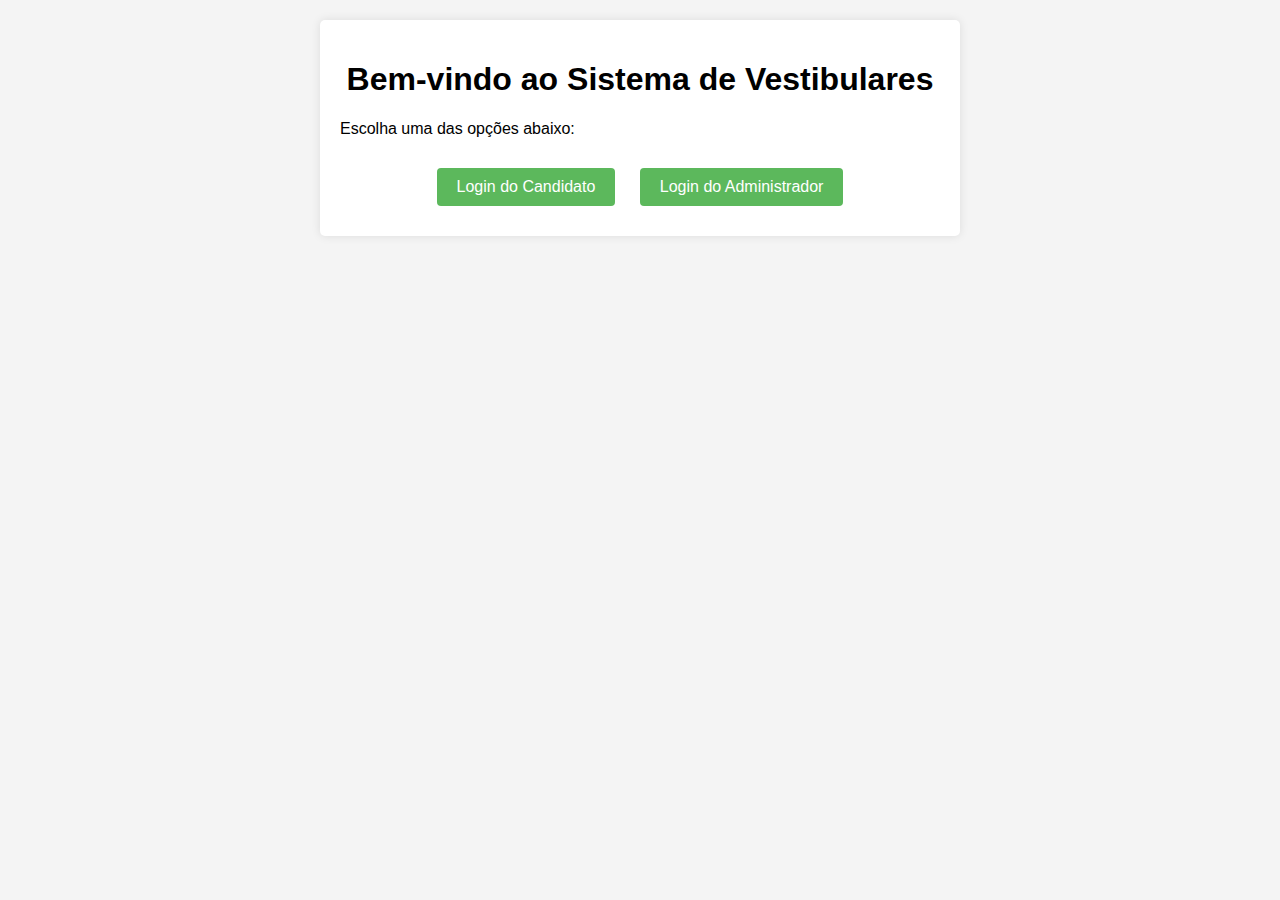
<file: index.html>
<!DOCTYPE html>
<html lang="pt-BR">
<head>
    <meta charset="UTF-8">
    <meta name="viewport" content="width=device-width, initial-scale=1.0">
    <title>Bem-vindo ao Sistema de Vestibulares</title>
    <link rel="stylesheet" href="styles.css">
</head>
<body>
    <div class="container">
        <h1>Bem-vindo ao Sistema de Vestibulares</h1>
        <p>Escolha uma das opções abaixo:</p>
        <div class="links">
            <a href="login.html" class="btn">Login do Candidato</a>
            <a href="admin-login.html" class="btn">Login do Administrador</a>
            <!-- Você pode adicionar mais links conforme necessário -->
        </div>
    </div>
</body>
</html>
</file>
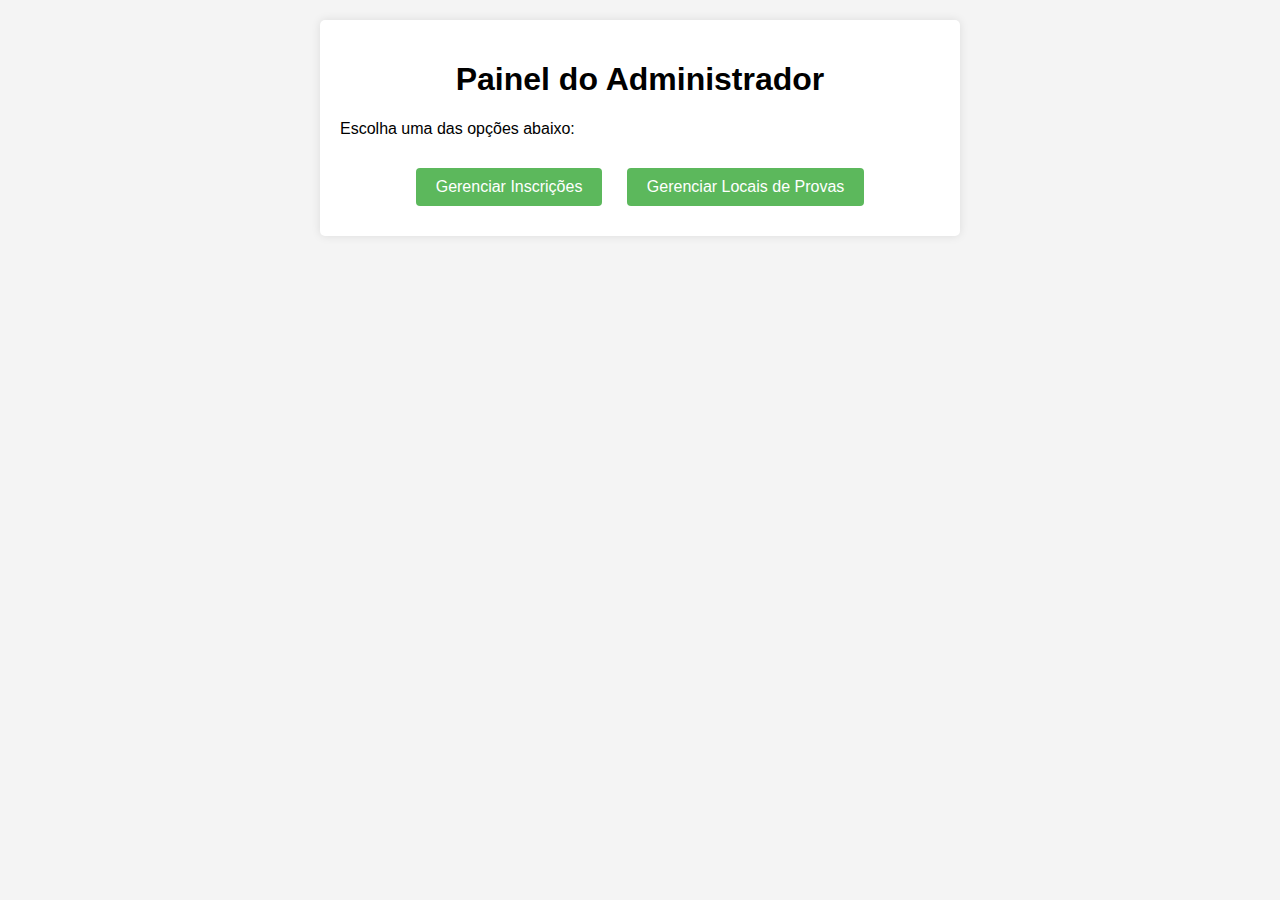
<file: admin-portal.html>
<!DOCTYPE html>
<html lang="pt-BR">
<head>
    <meta charset="UTF-8">
    <meta name="viewport" content="width=device-width, initial-scale=1.0">
    <title>Painel do Administrador</title>
    <link rel="stylesheet" href="styles.css">
</head>
<body>
    <div class="container">
        <h1>Painel do Administrador</h1>
        <p>Escolha uma das opções abaixo:</p>
        <div class="links">
            <a href="gerenciar-inscricoes.html" class="btn">Gerenciar Inscrições</a>
            <a href="gerenciar-locais.html" class="btn">Gerenciar Locais de Provas</a>
            <!-- Adicione mais links conforme necessário -->
        </div>
    </div>
</body>
</html>
</file>
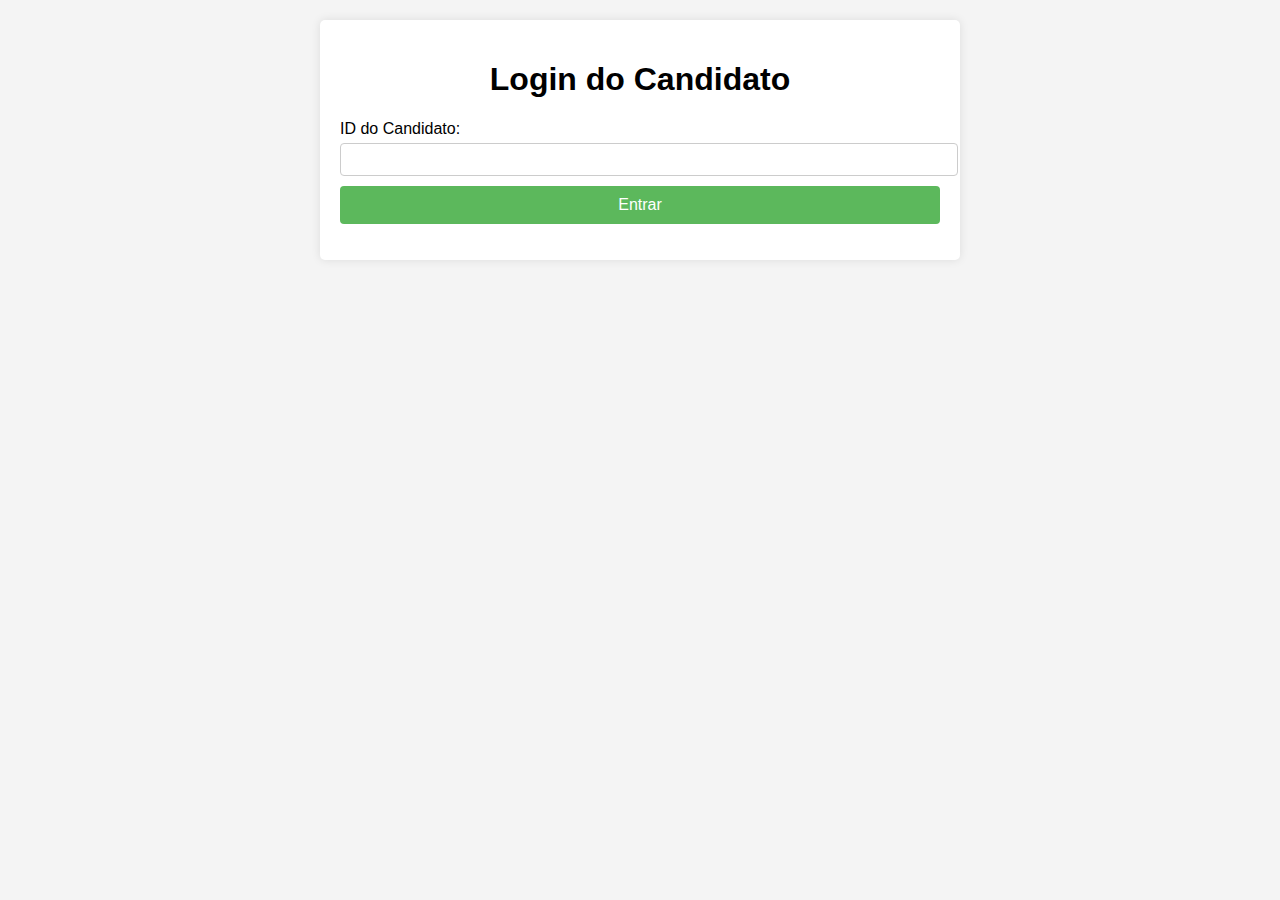
<file: candidato.html>
<!DOCTYPE html>
<html lang="pt-BR">
<head>
    <meta charset="UTF-8">
    <meta name="viewport" content="width=device-width, initial-scale=1.0">
    <title>Página Inicial do Candidato</title>
    <link rel="stylesheet" href="styles.css">
</head>
<body>
    <div class="container">
        <h1>Página Inicial do Candidato</h1>
        <div id="candidateInfo"></div>
        <button id="logout">Sair</button>
    </div>
    <script src="candidato.js"></script>
</body>
</html>
</file>
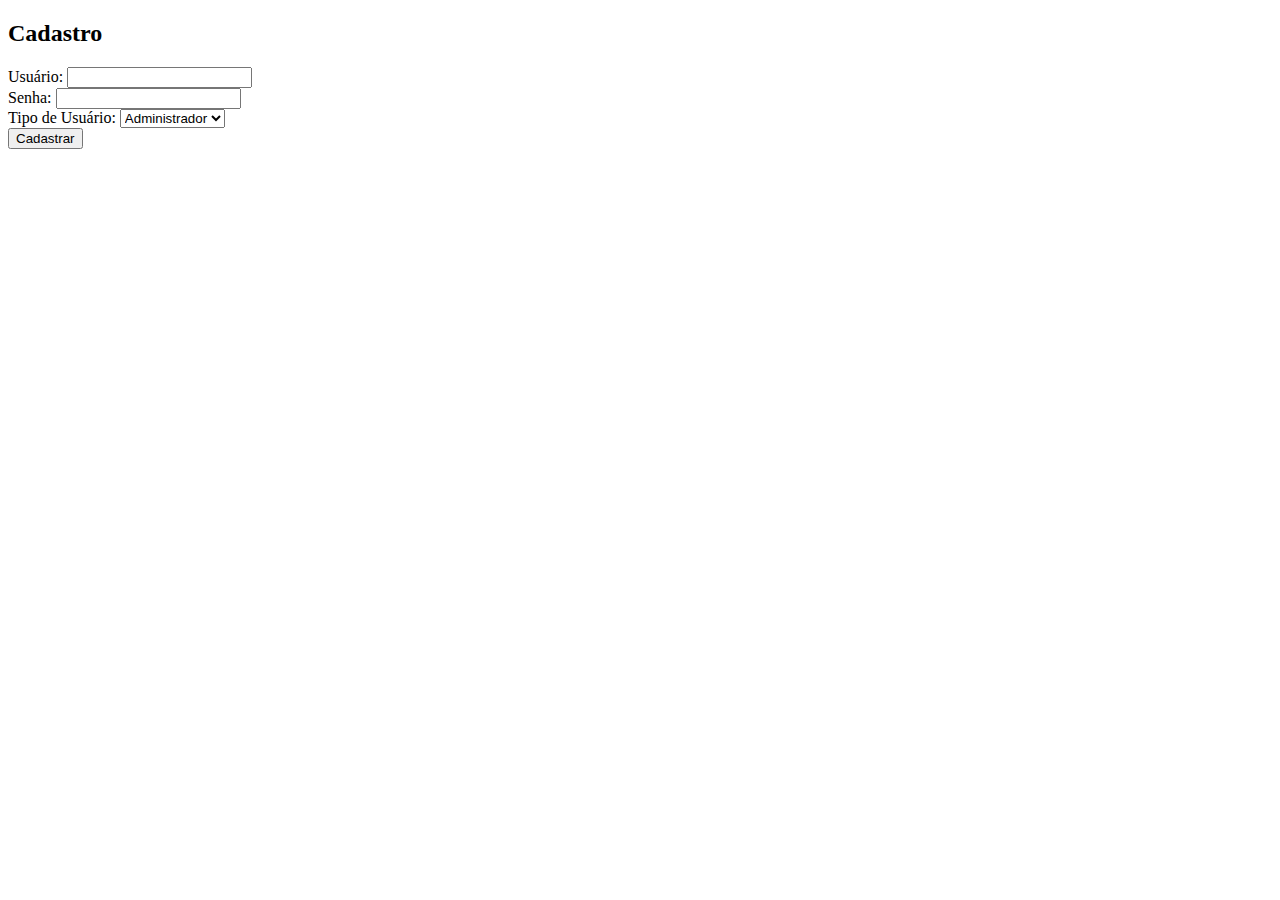
<file: Cx.html>
<!-- Formulário de Cadastro -->
<!DOCTYPE html>
<html lang="pt-br">
<head>
    <meta charset="UTF-8">
    <meta name="viewport" content="width=device-width, initial-scale=1.0">
    <title>Cadastro</title>
</head>
<body>
    <h2>Cadastro</h2>
    <form id="cadastroForm">
        <label for="username">Usuário:</label>
        <input type="text" id="username" name="username" required><br>

        <label for="password">Senha:</label>
        <input type="password" id="password" name="password" required><br>

        <label for="role">Tipo de Usuário:</label>
        <select id="role" name="role" required>
            <option value="admin">Administrador</option>
            <option value="candidato">Candidato</option>
        </select><br>

        <button type="submit">Cadastrar</button>
    </form>

    <script>
        document.getElementById('cadastroForm').addEventListener('submit', async function(event) {
            event.preventDefault();
            const username = document.getElementById('username').value;
            const password = document.getElementById('password').value;
            const role = document.getElementById('role').value;

            // Enviar dados para o banco de dados
            await fetch('https://your-db-id.restdb.io/rest/users', {
                method: 'POST',
                headers: {
                    'Content-Type': 'application/json',
                    'x-apikey': 'your-api-key'
                },
                body: JSON.stringify({ username, password, role })
            });

            // Redirecionar para a página de login
            window.location.href = 'login.html';
        });
    </script>
</body>
</html>
</file>
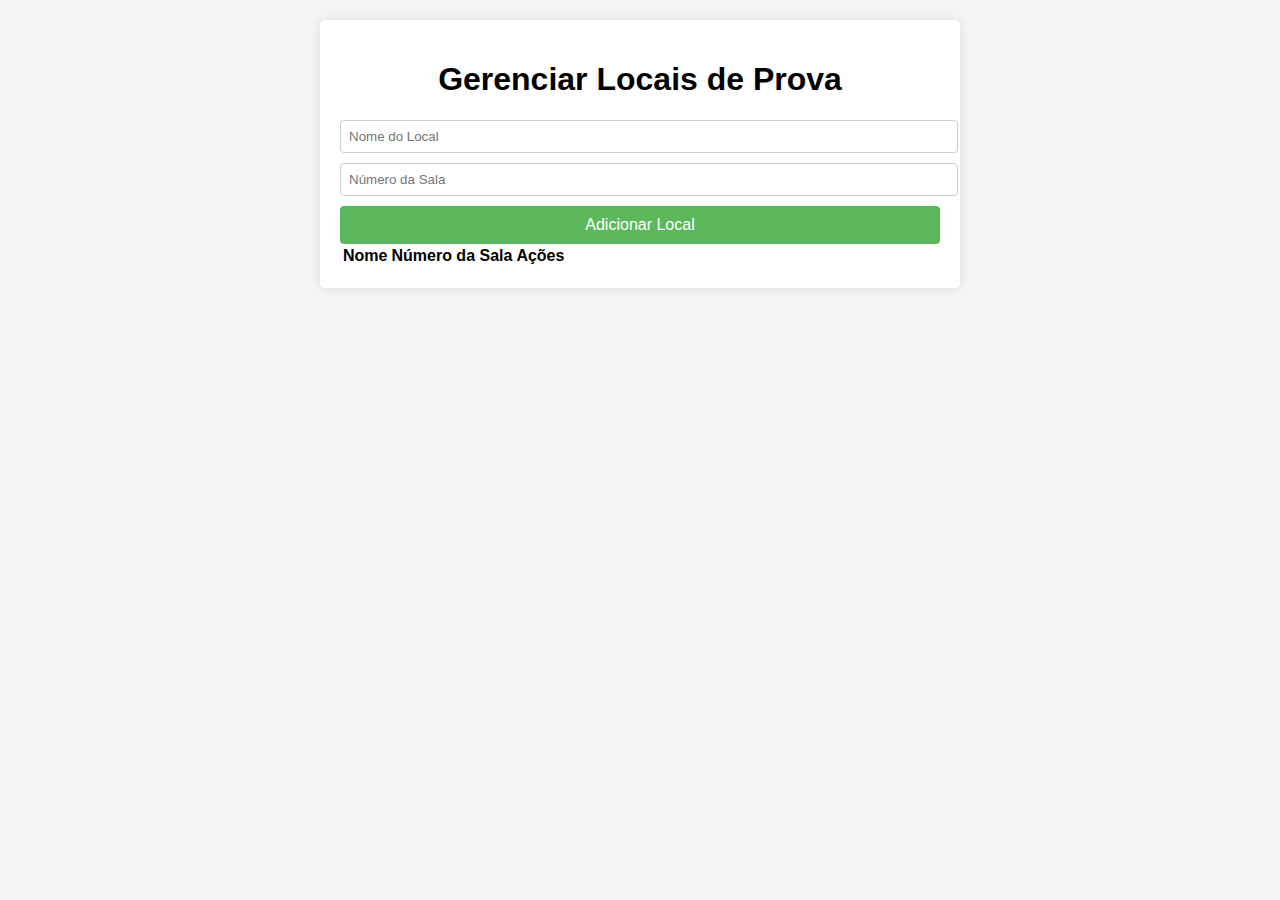
<file: gerenciar-locais.html>
<!-- gerenciar-locais.html -->
<!DOCTYPE html>
<html lang="pt-BR">
<head>
    <meta charset="UTF-8">
    <meta name="viewport" content="width=device-width, initial-scale=1.0">
    <link rel="stylesheet" href="styles.css">
    <title>Gerenciar Locais de Prova</title>
</head>
<body>
    <div class="container">
        <h1>Gerenciar Locais de Prova</h1>
        <form id="local-form" onsubmit="addLocal(event)">
            <input type="text" id="local-nome" placeholder="Nome do Local" required>
            <input type="text" id="numero-sala" placeholder="Número da Sala" required>
            <button type="submit">Adicionar Local</button>
        </form>
        <table id="locais-table">
            <thead>
                <tr>
                    <th>Nome</th>
                    <th>Número da Sala</th>
                    <th>Ações</th>
                </tr>
            </thead>
            <tbody></tbody>
        </table>
    </div>
    <script src="gerenciar-locais.js"></script>
</body>
</html>
</file>
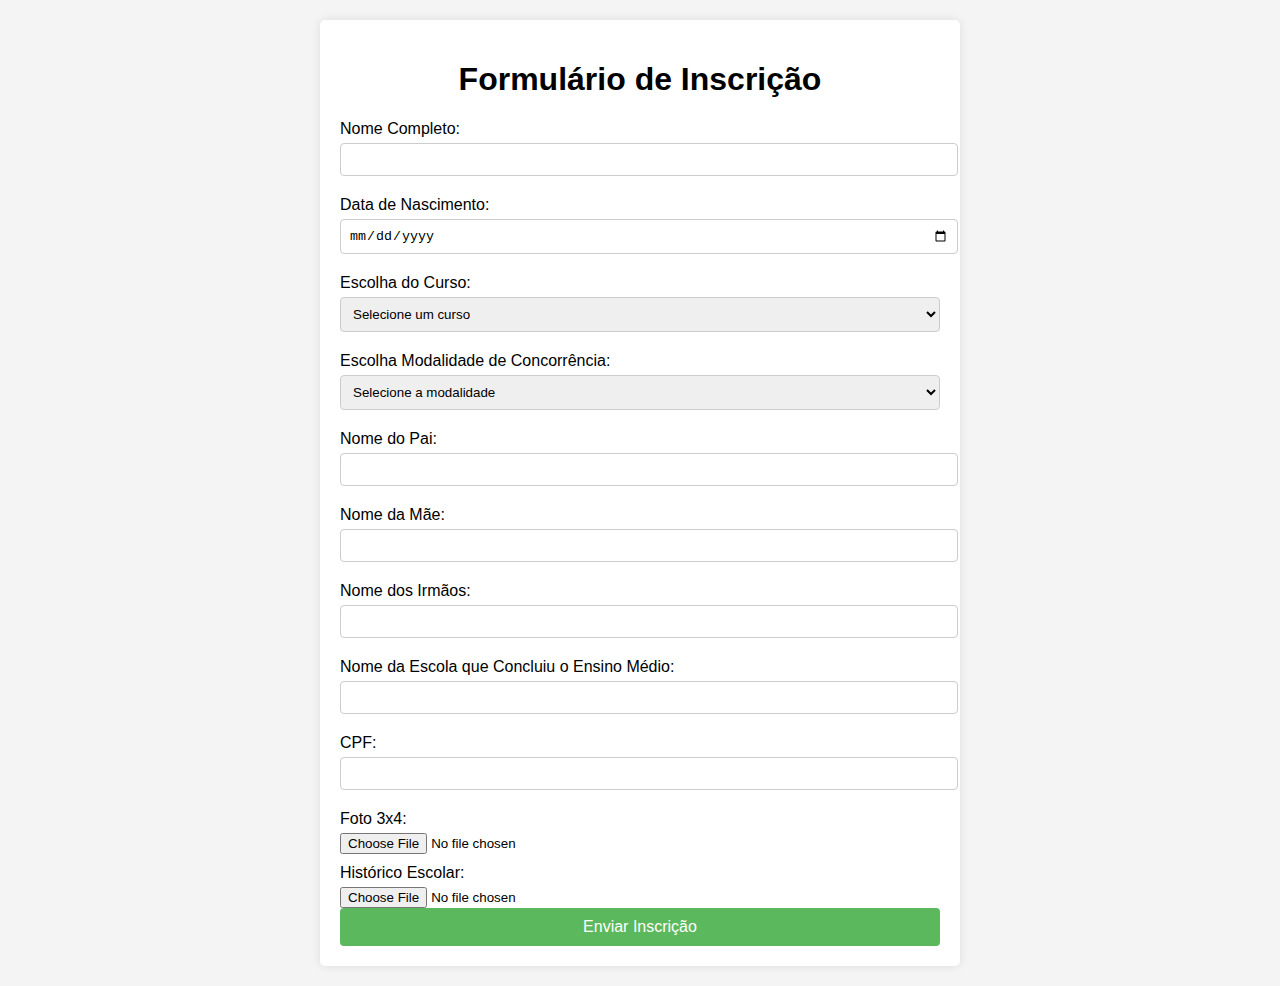
<file: inscricao.html>
<!DOCTYPE html>
<html lang="pt-BR">
<head>
    <meta charset="UTF-8">
    <meta name="viewport" content="width=device-width, initial-scale=1.0">
    <title>Formulário de Inscrição</title>
    <link rel="stylesheet" href="styles.css">
</head>
<body>
    <div class="container">
        <h1>Formulário de Inscrição</h1>
        <form id="registrationForm">
            <label for="nomeCompleto">Nome Completo:</label>
            <input type="text" id="nomeCompleto" name="nomeCompleto" required>

            <label for="dataNascimento">Data de Nascimento:</label>
            <input type="date" id="dataNascimento" name="dataNascimento" required>

            <label for="curso">Escolha do Curso:</label>
            <select id="curso" name="curso" required>
                <option value="" disabled selected>Selecione um curso</option>
                <option value="Curso A">Curso A</option>
                <option value="Curso B">Curso B</option>
                <option value="Curso C">Curso C</option>
            </select>

            <label for="modalidade">Escolha Modalidade de Concorrência:</label>
            <select id="modalidade" name="modalidade" required>
                <option value="" disabled selected>Selecione a modalidade</option>
                <option value="Ampla Concorrência">Ampla Concorrência</option>
                <option value="Cota">Cota</option>
            </select>

            <label for="nomePai">Nome do Pai:</label>
            <input type="text" id="nomePai" name="nomePai" required>

            <label for="nomeMae">Nome da Mãe:</label>
            <input type="text" id="nomeMae" name="nomeMae" required>

            <label for="nomeIrmao">Nome dos Irmãos:</label>
            <input type="text" id="nomeIrmao" name="nomeIrmao" required>

            <label for="escola">Nome da Escola que Concluiu o Ensino Médio:</label>
            <input type="text" id="escola" name="escola" required>

            <label for="cpf">CPF:</label>
            <input type="text" id="cpf" name="cpf" required>

            <label for="foto">Foto 3x4:</label>
            <input type="file" id="foto" name="foto" accept="image/*" required>

            <label for="historico">Histórico Escolar:</label>
            <input type="file" id="historico" name="historico" accept="application/pdf" required>

            <button type="submit">Enviar Inscrição</button>
        </form>
    </div>
    <script src="script.js"></script>
</body>
              </html>
</file>
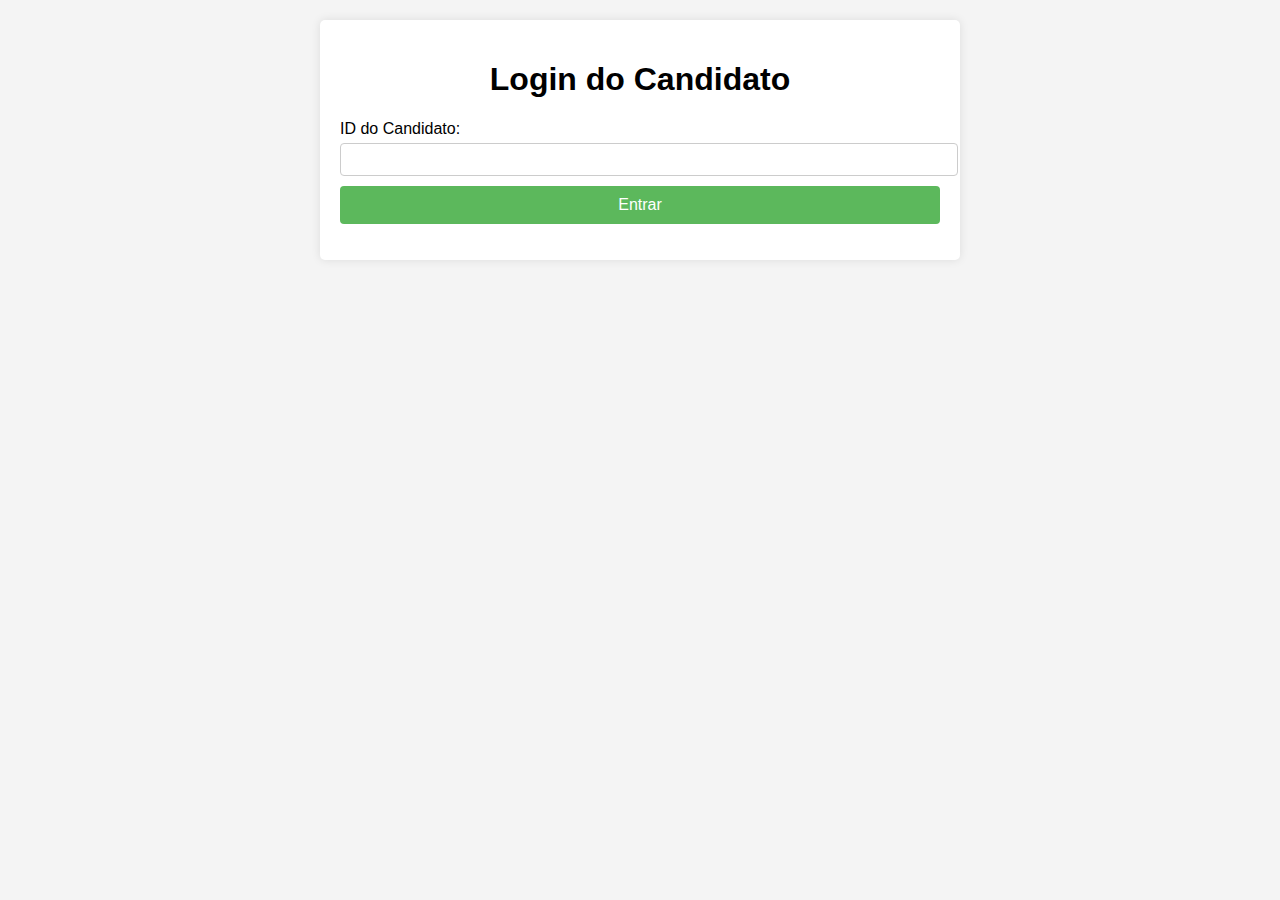
<file: login.html>
<!DOCTYPE html>
<html lang="pt-BR">
<head>
    <meta charset="UTF-8">
    <meta name="viewport" content="width=device-width, initial-scale=1.0">
    <title>Login do Candidato</title>
    <link rel="stylesheet" href="styles.css">
</head>
<body>
    <div class="container">
        <h1>Login do Candidato</h1>
        <form id="loginForm">
            <label for="idCandidato">ID do Candidato:</label>
            <input type="text" id="idCandidato" name="idCandidato" required>

            <button type="submit">Entrar</button>
        </form>
        <p id="error" class="error-message"></p>
    </div>
    <script src="login.js"></script>
</body>
</html>
</file>
<file: styles.css>
body {
    font-family: Arial, sans-serif;
    background-color: #f4f4f4;
    margin: 0;
    padding: 20px;
}

.container {
    max-width: 600px;
    margin: auto;
    background: white;
    padding: 20px;
    border-radius: 5px;
    box-shadow: 0 0 10px rgba(0, 0, 0, 0.1);
}

h1 {
    text-align: center;
}

label {
    display: block;
    margin: 10px 0 5px;
}

input[type="text"],
input[type="date"],
select {
    width: 100%;
    padding: 8px;
    margin-bottom: 10px;
    border: 1px solid #ccc;
    border-radius: 4px;
}

button {
    width: 100%;
    padding: 10px;
    background-color: #5cb85c;
    border: none;
    border-radius: 4px;
    color: white;
    font-size: 16px;
    cursor: pointer;
}

button:hover {
    background-color: #4cae4c;
}

.links {
    text-align: center;
    margin-top: 20px;
}

.btn {
    display: inline-block;
    padding: 10px 20px;
    margin: 10px;
    background-color: #5cb85c;
    color: white;
    text-decoration: none;
    border-radius: 4px;
    transition: background-color 0.3s;
}

.btn:hover {
    background-color: #4cae4c;
}

.error-message {
    color: red;
    text-align: center;
}
</file>
